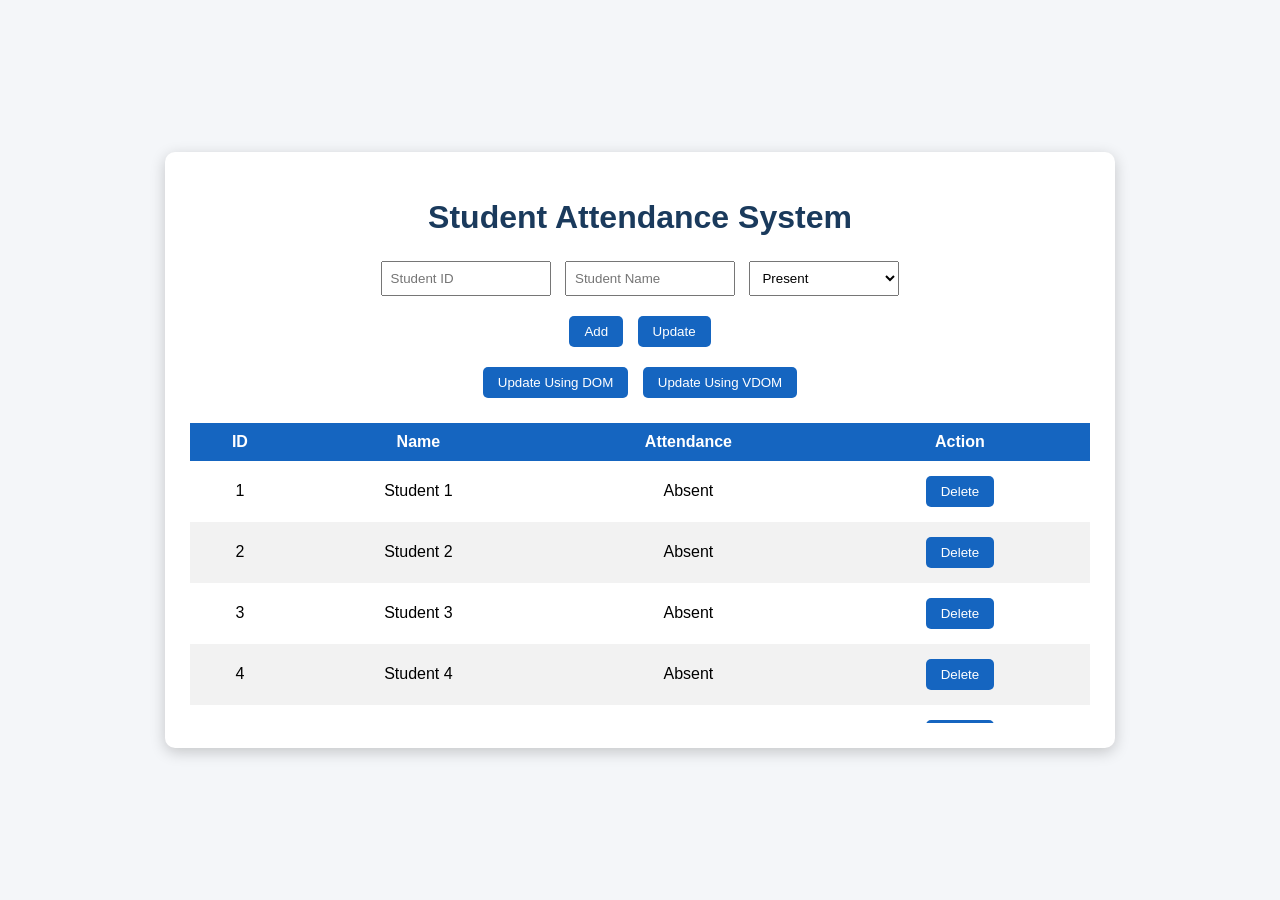
<file: index.html>
<!DOCTYPE html>
<html>
<head>
<title>Student Attendance System</title>
<link rel="stylesheet" href="styles.css">
</head>

<body>

<div class="container">
<h1>Student Attendance System</h1>

<!-- Form -->
<div class="form">
<input type="number" id="id" placeholder="Student ID">
<input type="text" id="name" placeholder="Student Name">

<select id="status">
<option value="true">Present</option>
<option value="false">Absent</option>
</select>

<div class="btn-group">
<button onclick="addStudent()">Add</button>
<button onclick="updateStudent()">Update</button>
</div>
</div>

<!-- Buttons -->
<div class="btn-group">
<button onclick="updateDOM()">Update Using DOM</button>
<button onclick="updateVDOM()">Update Using VDOM</button>
</div>

<!-- Table -->
<div class="table-container">
<table>
<thead>
<tr>
<th>ID</th>
<th>Name</th>
<th>Attendance</th>
<th>Action</th>
</tr>
</thead>

<tbody id="tableBody"></tbody>

</table>
</div>

</div>

<script src="script.js"></script>

</body>
</html>
</file>
<file: styles.css>
body {
font-family: Arial;
background: #f4f6f9;
margin: 0;
height: 100vh;
display: flex;
justify-content: center;
align-items: center;
}

.container {
width: 90%;
max-width: 900px;
background: white;
padding: 25px;
border-radius: 10px;
box-shadow: 0px 4px 15px rgba(0,0,0,0.2);
text-align: center;
}

h1 {
color: #1a3a5c;
margin-bottom: 20px;
}

.form input, .form select {
padding: 8px;
margin: 5px;
width: 150px;
}

.btn-group {
margin-top: 10px;
}

button {
padding: 8px 15px;
margin: 5px;
background: #1565C0;
color: white;
border: none;
cursor: pointer;
border-radius: 5px;
}

button:hover {
background: #0D47A1;
}

.table-container {
margin-top: 20px;
max-height: 300px;
overflow-y: auto;
}

table {
width: 100%;
border-collapse: collapse;
}

th, td {
padding: 10px;
text-align: center;
}

th {
background: #1565C0;
color: white;
}

tr:nth-child(even) {
background: #f2f2f2;
}

.updated {
background-color: yellow !important;
}
</file>
